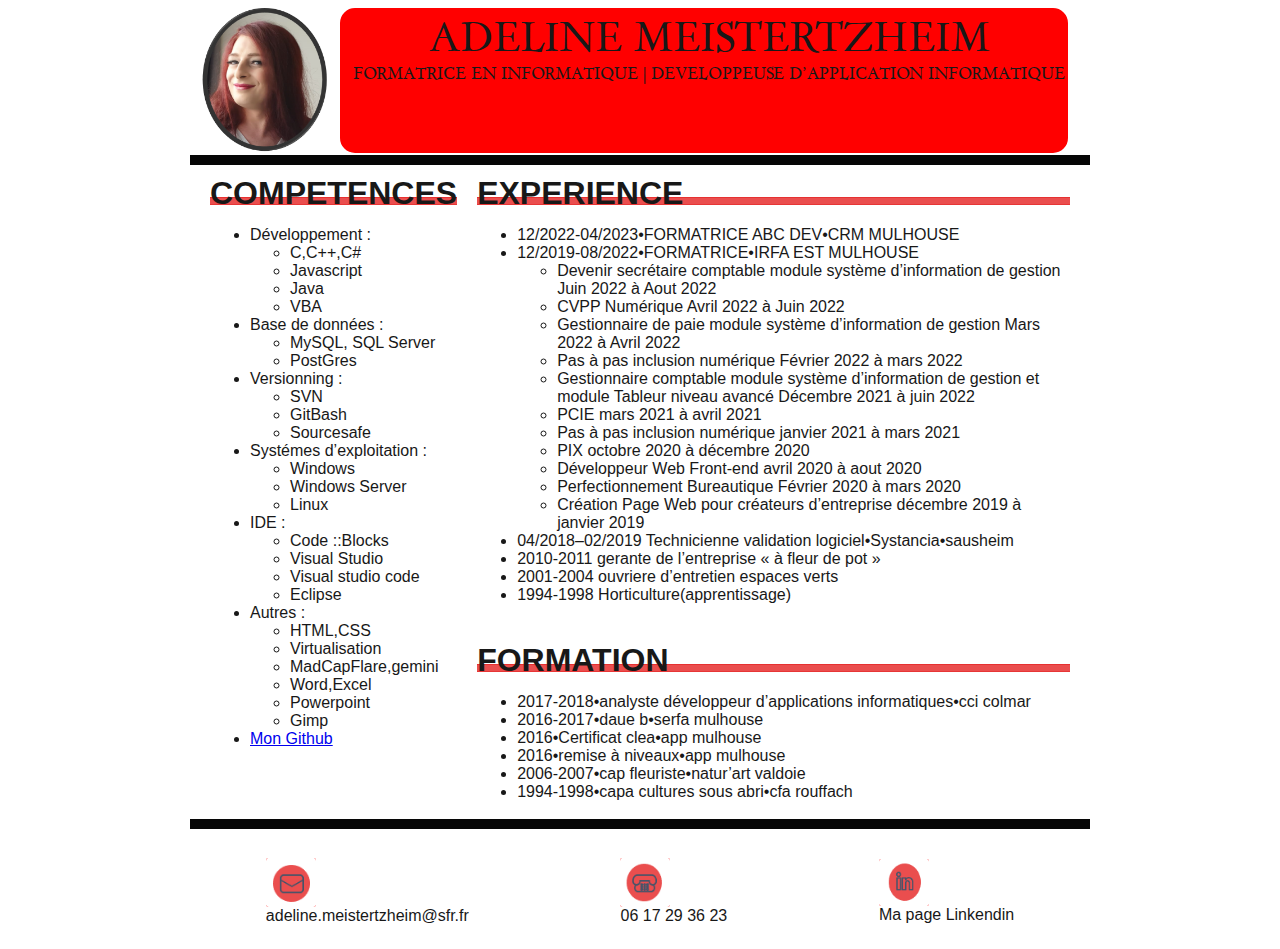
<file: index.html>
<!DOCTYPE html>
<html>
    <head>
        <meta charset="utf-8" />
        <title>Adeline Meistertzheim</title>
    </head>
    <style>
        /* Définition des polices personnalisées */

@font-face
{
    font-family: 'Dayrom';
    src: url('polices/dayrom.eot');
    src: url('polices/dayrom.eot?#iefix') format('embedded-opentype'),
         url('polices/dayrom.woff') format('woff'),
         url('polices/dayrom.ttf') format('truetype'),
         url('polices/dayrom.svg#Dayrom') format('svg');
    font-weight: normal;
    font-style: normal;
}

/* Eléments principaux de la page */

body
{
    font-family: 'Trebuchet MS', Arial, sans-serif;
    color: #181818;
}

#bloc_page
{
    width: 900px;
    margin: auto;
}


/* Header */

header
{
    
    display: flex;
    flex-direction: row;
}

header span
{
    background-color: red;
    display: flex;
    flex-direction: column;
    border: red solid;
    border-radius: 15px;
}

#logo
{
    display: flex;
    flex-direction: row;
    align-items: flex-start;
}

#logo img
{
    width: 150px;
    height: auto;
}

header h1
{
    font-family: 'Dayrom', serif;
    font-size: 2.5em;
    font-weight: normal;
    margin: 0 0 0 10px;
    text-align:     center; 
}

header h2
{
    font-family:'Dayrom', serif;
    font-size: 1em;
    margin: 0 0 0 10px;
    font-weight: normal;
    text-align:     center; 
}


/* Corps */

section
{
    display: flex;
    background:   url('images/separateur.png') repeat-x top;
    
}

section h1
{
    height: 30px;
    background: url('images/traitrouge.PNG') repeat-x bottom;
}


#exp
{
    display: flex;
    margin-right: 20px;
    flex-direction: column;
}

article
{
    margin-left: 20px;
}

aside
{
    flex: 1.2;
    position: relative;
    margin-left: 20px;
    font-size: 1em;
}

/* Footer */

footer
{
    display: flex;
    background:   url('images/separateur.png') repeat-x top;
    padding-top: 25px;
    align-items: center;
    justify-content: space-around;
}

footer p
{
    font-size: 0.8em;
    display: flex;
    flex-direction: column;
}

footer img
{
    display: flex;
    width: 50px;
    height: auto;
    align-items: center;
    background-color: red;
    border-radius: 5%;
}
    </style>
    <body>
        <div id="bloc_page">
            <header>
                <div id="logo"><img src="images/Image1.png"/></div>
                <span>
                    <h1>ADELINE MEISTERTZHEIM</h1>  
                    <h2>FORMATRICE EN INFORMATIQUE | DEVELOPPEUSE D’APPLICATION INFORMATIQUE</h2>
                </span>
            </header> 
            <section>         
                <aside>
                    <h1>COMPETENCES</h1>
                    <p>             </p>
                     <ul>
                        <li>
                            Développement : 
                            <ul>
                                <li>C,C++,C#</li>
                                <li>Javascript</li>
                                <li>Java</li>
                                <li>VBA</li>
                            </ul>
                        </li>
                        <li>
                             Base de données : 
                            <ul>
                                <li>MySQL, SQL Server</li>
                                <li>PostGres</li>
                            </ul>
                        </li>
                        <li>
                            Versionning : 
                            <ul>
                                <li>SVN</li>
                                <li>GitBash</li>
                                <li>Sourcesafe</li>
                            </ul>
                        </li>
                        <li>
                            Systémes d’exploitation :
                            <ul>
                                <li>Windows</li>
                                <li>Windows Server</li>
                                <li>Linux</li>
                            </ul>
                        </li>
                        <li>
                            IDE : 
                            <ul>
                                <li>Code ::Blocks</li>
                                <li>Visual Studio</li>
                                <li>Visual studio code</li>
                                <li>Eclipse</li>
                            </ul>
                        </li>
                        <li>
                            Autres :
                            <ul>
                                <li>HTML,CSS</li>
                                <li>Virtualisation</li>
                                <li>MadCapFlare,gemini</li>
                                <li>Word,Excel</li>
                                <li>Powerpoint</li>
                                <li>Gimp</li>
                            </ul>
                        </li>
                        <li><a href="https://github.com/AdelineMeister">Mon Github</a></li>
                    </ul>
                </aside>
                <div id="exp">
                    <article>
                        <h1>EXPERIENCE</h1>
                        <ul>
                            <li>12/2022-04/2023•FORMATRICE ABC DEV•CRM MULHOUSE</li>
                            <li>12/2019-08/2022•FORMATRICE•IRFA EST MULHOUSE</li>
                            <ul>
                                <li>Devenir secrétaire comptable module système d’information de gestion Juin 2022 à Aout 2022</li>
                                <li>CVPP Numérique Avril 2022 à Juin 2022</li>
                                <li>Gestionnaire de paie module système d’information de gestion Mars 2022 à Avril 2022</li>
                                <li>Pas à pas inclusion numérique Février 2022 à mars 2022</li>
                                <li>Gestionnaire comptable module système d’information de gestion et module Tableur niveau avancé Décembre 2021 à juin 2022</li>
                                <li>PCIE mars 2021 à avril 2021</li>
                                <li>Pas à pas inclusion numérique janvier 2021 à mars 2021</li>
                                <li>PIX octobre 2020 à décembre 2020</li>
                                <li>Développeur Web Front-end avril 2020 à aout 2020</li>
                                <li>Perfectionnement Bureautique Février 2020 à mars 2020</li>
                                <li>Création Page Web pour créateurs d’entreprise décembre 2019 à janvier 2019</li>
                            </ul>
                            <li>04/2018–02/2019 Technicienne validation logiciel•Systancia•sausheim</li>
                            <li>2010-2011 gerante de l’entreprise « à fleur de pot »</li>
                            <li>2001-2004 ouvriere d’entretien espaces verts</li>
                            <li>1994-1998 Horticulture(apprentissage) </li>
                        </ul>				                   
                    </article>
                    <article>
                        <h1>FORMATION</h1>
                        <ul>
                            <li>2017-2018•analyste développeur d’applications informatiques•cci colmar</li>
                            <li>2016-2017•daue b•serfa mulhouse</li>
                            <li>2016•Certificat clea•app mulhouse</li>
                            <li>2016•remise à niveaux•app mulhouse</li>
                            <li>2006-2007•cap fleuriste•natur’art valdoie</li>
                            <li>1994-1998•capa cultures sous abri•cfa rouffach</li>
                        </ul>
                    </article>
                </div>
            </section>
            <footer>
               <figure>
                <img src="images/Image2.png"/>
                    adeline.meistertzheim@sfr.fr
               </figure> 
                <figure>
                    <img src="images/Image3.png"/>
                    06 17 29 36 23
                </figure>
               <figure>
                <a href="https://linkedin.com/in/adeline-meistertzheim-4313a8157"><img src="images/Image4.png"/></a>
                Ma page Linkendin
               </figure>
            </footer>
        </div>
    </body>
</html>
</file>
